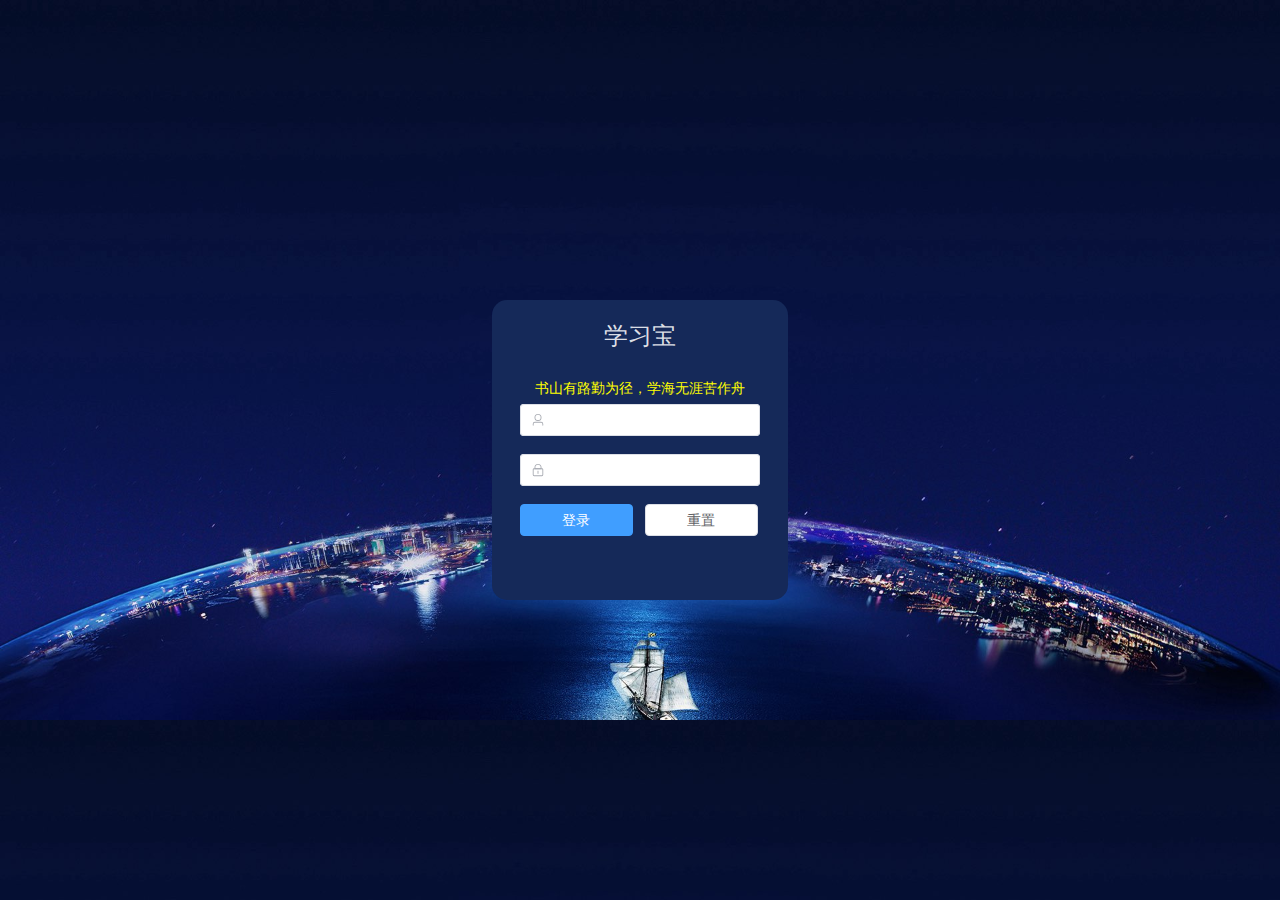
<file: index.html>
<!DOCTYPE html>
<html lang="en">

<head>
  <meta charset="UTF-8" />
  <link rel="icon" type="image/svg+xml" href="/vite.svg" />

  <meta name="viewport"
    content="width=device-width,initial-scale=1,maximum-scale=1,minimum-scale=1,user-scalable=no,viewport-fit=cover">

  <!-- <meta name="viewport" content="width=device-width, initial-scale=1.0" /> -->
  <title>MagicQuiz</title>
  <script type="module" crossorigin src="/assets/index-90b969ab.js"></script>
  <link rel="stylesheet" href="/assets/index-c28bd1fe.css">
</head>

<body>
  <div id="app"></div>
  
</body>

</html>
<style>
  html,
  body,
  #app {
    height: 100%;
    margin: 0;
  }
</style>
</file>
<file: assets/index-c28bd1fe.css>
@charset "UTF-8";:root{font-family:Inter,system-ui,Avenir,Helvetica,Arial,sans-serif;line-height:1.5;font-weight:400;color-scheme:light dark;color:#ffffffde;background-color:#fff;font-synthesis:none;text-rendering:optimizeLegibility;-webkit-font-smoothing:antialiased;-moz-osx-font-smoothing:grayscale;-webkit-text-size-adjust:100%}*[data-v-c2034753],body[data-v-c2034753],html[data-v-c2034753]{margin:0;padding:0}:root{--el-color-white:#ffffff;--el-color-black:#000000;--el-color-primary-rgb:64,158,255;--el-color-success-rgb:103,194,58;--el-color-warning-rgb:230,162,60;--el-color-danger-rgb:245,108,108;--el-color-error-rgb:245,108,108;--el-color-info-rgb:144,147,153;--el-font-size-extra-large:20px;--el-font-size-large:18px;--el-font-size-medium:16px;--el-font-size-base:14px;--el-font-size-small:13px;--el-font-size-extra-small:12px;--el-font-family:"Helvetica Neue",Helvetica,"PingFang SC","Hiragino Sans GB","Microsoft YaHei","微软雅黑",Arial,sans-serif;--el-font-weight-primary:500;--el-font-line-height-primary:24px;--el-index-normal:1;--el-index-top:1000;--el-index-popper:2000;--el-border-radius-base:4px;--el-border-radius-small:2px;--el-border-radius-round:20px;--el-border-radius-circle:100%;--el-transition-duration:.3s;--el-transition-duration-fast:.2s;--el-transition-function-ease-in-out-bezier:cubic-bezier(.645, .045, .355, 1);--el-transition-function-fast-bezier:cubic-bezier(.23, 1, .32, 1);--el-transition-all:all var(--el-transition-duration) var(--el-transition-function-ease-in-out-bezier);--el-transition-fade:opacity var(--el-transition-duration) var(--el-transition-function-fast-bezier);--el-transition-md-fade:transform var(--el-transition-duration) var(--el-transition-function-fast-bezier),opacity var(--el-transition-duration) var(--el-transition-function-fast-bezier);--el-transition-fade-linear:opacity var(--el-transition-duration-fast) linear;--el-transition-border:border-color var(--el-transition-duration-fast) var(--el-transition-function-ease-in-out-bezier);--el-transition-box-shadow:box-shadow var(--el-transition-duration-fast) var(--el-transition-function-ease-in-out-bezier);--el-transition-color:color var(--el-transition-duration-fast) var(--el-transition-function-ease-in-out-bezier);--el-component-size-large:40px;--el-component-size:32px;--el-component-size-small:24px}:root{color-scheme:light;--el-color-white:#ffffff;--el-color-black:#000000;--el-color-primary:#409eff;--el-color-primary-light-3:#79bbff;--el-color-primary-light-5:#a0cfff;--el-color-primary-light-7:#c6e2ff;--el-color-primary-light-8:#d9ecff;--el-color-primary-light-9:#ecf5ff;--el-color-primary-dark-2:#337ecc;--el-color-success:#67c23a;--el-color-success-light-3:#95d475;--el-color-success-light-5:#b3e19d;--el-color-success-light-7:#d1edc4;--el-color-success-light-8:#e1f3d8;--el-color-success-light-9:#f0f9eb;--el-color-success-dark-2:#529b2e;--el-color-warning:#e6a23c;--el-color-warning-light-3:#eebe77;--el-color-warning-light-5:#f3d19e;--el-color-warning-light-7:#f8e3c5;--el-color-warning-light-8:#faecd8;--el-color-warning-light-9:#fdf6ec;--el-color-warning-dark-2:#b88230;--el-color-danger:#f56c6c;--el-color-danger-light-3:#f89898;--el-color-danger-light-5:#fab6b6;--el-color-danger-light-7:#fcd3d3;--el-color-danger-light-8:#fde2e2;--el-color-danger-light-9:#fef0f0;--el-color-danger-dark-2:#c45656;--el-color-error:#f56c6c;--el-color-error-light-3:#f89898;--el-color-error-light-5:#fab6b6;--el-color-error-light-7:#fcd3d3;--el-color-error-light-8:#fde2e2;--el-color-error-light-9:#fef0f0;--el-color-error-dark-2:#c45656;--el-color-info:#909399;--el-color-info-light-3:#b1b3b8;--el-color-info-light-5:#c8c9cc;--el-color-info-light-7:#dedfe0;--el-color-info-light-8:#e9e9eb;--el-color-info-light-9:#f4f4f5;--el-color-info-dark-2:#73767a;--el-bg-color:#ffffff;--el-bg-color-page:#f2f3f5;--el-bg-color-overlay:#ffffff;--el-text-color-primary:#303133;--el-text-color-regular:#606266;--el-text-color-secondary:#909399;--el-text-color-placeholder:#a8abb2;--el-text-color-disabled:#c0c4cc;--el-border-color:#dcdfe6;--el-border-color-light:#e4e7ed;--el-border-color-lighter:#ebeef5;--el-border-color-extra-light:#f2f6fc;--el-border-color-dark:#d4d7de;--el-border-color-darker:#cdd0d6;--el-fill-color:#f0f2f5;--el-fill-color-light:#f5f7fa;--el-fill-color-lighter:#fafafa;--el-fill-color-extra-light:#fafcff;--el-fill-color-dark:#ebedf0;--el-fill-color-darker:#e6e8eb;--el-fill-color-blank:#ffffff;--el-box-shadow:0px 12px 32px 4px rgba(0, 0, 0, .04),0px 8px 20px rgba(0, 0, 0, .08);--el-box-shadow-light:0px 0px 12px rgba(0, 0, 0, .12);--el-box-shadow-lighter:0px 0px 6px rgba(0, 0, 0, .12);--el-box-shadow-dark:0px 16px 48px 16px rgba(0, 0, 0, .08),0px 12px 32px rgba(0, 0, 0, .12),0px 8px 16px -8px rgba(0, 0, 0, .16);--el-disabled-bg-color:var(--el-fill-color-light);--el-disabled-text-color:var(--el-text-color-placeholder);--el-disabled-border-color:var(--el-border-color-light);--el-overlay-color:rgba(0, 0, 0, .8);--el-overlay-color-light:rgba(0, 0, 0, .7);--el-overlay-color-lighter:rgba(0, 0, 0, .5);--el-mask-color:rgba(255, 255, 255, .9);--el-mask-color-extra-light:rgba(255, 255, 255, .3);--el-border-width:1px;--el-border-style:solid;--el-border-color-hover:var(--el-text-color-disabled);--el-border:var(--el-border-width) var(--el-border-style) var(--el-border-color);--el-svg-monochrome-grey:var(--el-border-color)}.el-container{display:flex;flex-direction:row;flex:1;flex-basis:auto;box-sizing:border-box;min-width:0}.el-container.is-vertical{flex-direction:column}.el-aside{overflow:auto;box-sizing:border-box;flex-shrink:0;width:var(--el-aside-width,300px)}.el-footer{--el-footer-padding:0 20px;--el-footer-height:60px;padding:var(--el-footer-padding);box-sizing:border-box;flex-shrink:0;height:var(--el-footer-height)}.el-header{--el-header-padding:0 20px;--el-header-height:60px;padding:var(--el-header-padding);box-sizing:border-box;flex-shrink:0;height:var(--el-header-height)}.el-main{--el-main-padding:20px;display:block;flex:1;flex-basis:auto;overflow:auto;box-sizing:border-box;padding:var(--el-main-padding)}.fade-in-linear-enter-active,.fade-in-linear-leave-active{transition:var(--el-transition-fade-linear)}.fade-in-linear-enter-from,.fade-in-linear-leave-to{opacity:0}.el-fade-in-linear-enter-active,.el-fade-in-linear-leave-active{transition:var(--el-transition-fade-linear)}.el-fade-in-linear-enter-from,.el-fade-in-linear-leave-to{opacity:0}.el-fade-in-enter-active,.el-fade-in-leave-active{transition:all var(--el-transition-duration) cubic-bezier(.55,0,.1,1)}.el-fade-in-enter-from,.el-fade-in-leave-active{opacity:0}.el-zoom-in-center-enter-active,.el-zoom-in-center-leave-active{transition:all var(--el-transition-duration) cubic-bezier(.55,0,.1,1)}.el-zoom-in-center-enter-from,.el-zoom-in-center-leave-active{opacity:0;transform:scaleX(0)}.el-zoom-in-top-enter-active,.el-zoom-in-top-leave-active{opacity:1;transform:scaleY(1);transition:var(--el-transition-md-fade);transform-origin:center top}.el-zoom-in-top-enter-active[data-popper-placement^=top],.el-zoom-in-top-leave-active[data-popper-placement^=top]{transform-origin:center bottom}.el-zoom-in-top-enter-from,.el-zoom-in-top-leave-active{opacity:0;transform:scaleY(0)}.el-zoom-in-bottom-enter-active,.el-zoom-in-bottom-leave-active{opacity:1;transform:scaleY(1);transition:var(--el-transition-md-fade);transform-origin:center bottom}.el-zoom-in-bottom-enter-from,.el-zoom-in-bottom-leave-active{opacity:0;transform:scaleY(0)}.el-zoom-in-left-enter-active,.el-zoom-in-left-leave-active{opacity:1;transform:scale(1);transition:var(--el-transition-md-fade);transform-origin:top left}.el-zoom-in-left-enter-from,.el-zoom-in-left-leave-active{opacity:0;transform:scale(.45)}.collapse-transition{transition:var(--el-transition-duration) height ease-in-out,var(--el-transition-duration) padding-top ease-in-out,var(--el-transition-duration) padding-bottom ease-in-out}.el-collapse-transition-enter-active,.el-collapse-transition-leave-active{transition:var(--el-transition-duration) max-height ease-in-out,var(--el-transition-duration) padding-top ease-in-out,var(--el-transition-duration) padding-bottom ease-in-out}.horizontal-collapse-transition{transition:var(--el-transition-duration) width ease-in-out,var(--el-transition-duration) padding-left ease-in-out,var(--el-transition-duration) padding-right ease-in-out}.el-list-enter-active,.el-list-leave-active{transition:all 1s}.el-list-enter-from,.el-list-leave-to{opacity:0;transform:translateY(-30px)}.el-list-leave-active{position:absolute!important}.el-opacity-transition{transition:opacity var(--el-transition-duration) cubic-bezier(.55,0,.1,1)}:root{--el-menu-active-color:var(--el-color-primary);--el-menu-text-color:var(--el-text-color-primary);--el-menu-hover-text-color:var(--el-color-primary);--el-menu-bg-color:var(--el-fill-color-blank);--el-menu-hover-bg-color:var(--el-color-primary-light-9);--el-menu-item-height:56px;--el-menu-sub-item-height:calc(var(--el-menu-item-height) - 6px);--el-menu-horizontal-sub-item-height:36px;--el-menu-item-font-size:var(--el-font-size-base);--el-menu-item-hover-fill:var(--el-color-primary-light-9);--el-menu-border-color:var(--el-border-color);--el-menu-base-level-padding:20px;--el-menu-level-padding:20px;--el-menu-icon-width:24px}.el-menu{border-right:solid 1px var(--el-menu-border-color);list-style:none;position:relative;margin:0;padding-left:0;background-color:var(--el-menu-bg-color);box-sizing:border-box}.el-menu--vertical:not(.el-menu--collapse):not(.el-menu--popup-container) .el-menu-item,.el-menu--vertical:not(.el-menu--collapse):not(.el-menu--popup-container) .el-menu-item-group__title,.el-menu--vertical:not(.el-menu--collapse):not(.el-menu--popup-container) .el-sub-menu__title{white-space:nowrap;padding-left:calc(var(--el-menu-base-level-padding) + var(--el-menu-level) * var(--el-menu-level-padding))}.el-menu--horizontal{display:flex;flex-wrap:nowrap;border-bottom:solid 1px var(--el-menu-border-color);border-right:none}.el-menu--horizontal>.el-menu-item{display:inline-flex;justify-content:center;align-items:center;height:100%;margin:0;border-bottom:2px solid transparent;color:var(--el-menu-text-color)}.el-menu--horizontal>.el-menu-item a,.el-menu--horizontal>.el-menu-item a:hover{color:inherit}.el-menu--horizontal>.el-menu-item:not(.is-disabled):focus,.el-menu--horizontal>.el-menu-item:not(.is-disabled):hover{background-color:#fff}.el-menu--horizontal>.el-sub-menu:focus,.el-menu--horizontal>.el-sub-menu:hover{outline:0}.el-menu--horizontal>.el-sub-menu:hover .el-sub-menu__title{color:var(--el-menu-hover-text-color)}.el-menu--horizontal>.el-sub-menu.is-active .el-sub-menu__title{border-bottom:2px solid var(--el-menu-active-color);color:var(--el-menu-active-color)}.el-menu--horizontal>.el-sub-menu .el-sub-menu__title{height:100%;border-bottom:2px solid transparent;color:var(--el-menu-text-color)}.el-menu--horizontal>.el-sub-menu .el-sub-menu__title:hover{background-color:var(--el-bg-color-overlay)}.el-menu--horizontal .el-menu .el-menu-item,.el-menu--horizontal .el-menu .el-sub-menu__title{background-color:var(--el-menu-bg-color);display:flex;align-items:center;height:var(--el-menu-horizontal-sub-item-height);line-height:var(--el-menu-horizontal-sub-item-height);padding:0 10px;color:var(--el-menu-text-color)}.el-menu--horizontal .el-menu .el-sub-menu__title{padding-right:40px}.el-menu--horizontal .el-menu .el-menu-item.is-active,.el-menu--horizontal .el-menu .el-sub-menu.is-active>.el-sub-menu__title{color:var(--el-menu-active-color)}.el-menu--horizontal .el-menu-item:not(.is-disabled):focus,.el-menu--horizontal .el-menu-item:not(.is-disabled):hover{outline:0;color:var(--el-menu-hover-text-color);background-color:var(--el-menu-hover-bg-color)}.el-menu--horizontal>.el-menu-item.is-active{border-bottom:2px solid var(--el-menu-active-color);color:var(--el-menu-active-color)!important}.el-menu--collapse{width:calc(var(--el-menu-icon-width) + var(--el-menu-base-level-padding) * 2)}.el-menu--collapse>.el-menu-item [class^=el-icon],.el-menu--collapse>.el-menu-item-group>ul>.el-sub-menu>.el-sub-menu__title [class^=el-icon],.el-menu--collapse>.el-sub-menu>.el-sub-menu__title [class^=el-icon]{margin:0;vertical-align:middle;width:var(--el-menu-icon-width);text-align:center}.el-menu--collapse>.el-menu-item .el-sub-menu__icon-arrow,.el-menu--collapse>.el-menu-item-group>ul>.el-sub-menu>.el-sub-menu__title .el-sub-menu__icon-arrow,.el-menu--collapse>.el-sub-menu>.el-sub-menu__title .el-sub-menu__icon-arrow{display:none}.el-menu--collapse>.el-menu-item-group>ul>.el-sub-menu>.el-sub-menu__title>span,.el-menu--collapse>.el-menu-item>span,.el-menu--collapse>.el-sub-menu>.el-sub-menu__title>span{height:0;width:0;overflow:hidden;visibility:hidden;display:inline-block}.el-menu--collapse>.el-menu-item.is-active i{color:inherit}.el-menu--collapse .el-menu .el-sub-menu{min-width:200px}.el-menu--popup{z-index:100;min-width:200px;border:none;padding:5px 0;border-radius:var(--el-border-radius-small);box-shadow:var(--el-box-shadow-light)}.el-menu .el-icon{flex-shrink:0}.el-menu-item{display:flex;align-items:center;height:var(--el-menu-item-height);line-height:var(--el-menu-item-height);font-size:var(--el-menu-item-font-size);color:var(--el-menu-text-color);padding:0 var(--el-menu-base-level-padding);list-style:none;cursor:pointer;position:relative;transition:border-color var(--el-transition-duration),background-color var(--el-transition-duration),color var(--el-transition-duration);box-sizing:border-box;white-space:nowrap}.el-menu-item *{vertical-align:bottom}.el-menu-item i{color:inherit}.el-menu-item:focus,.el-menu-item:hover{outline:0}.el-menu-item:hover{background-color:var(--el-menu-hover-bg-color)}.el-menu-item.is-disabled{opacity:.25;cursor:not-allowed;background:0 0!important}.el-menu-item [class^=el-icon]{margin-right:5px;width:var(--el-menu-icon-width);text-align:center;font-size:18px;vertical-align:middle}.el-menu-item.is-active{color:var(--el-menu-active-color)}.el-menu-item.is-active i{color:inherit}.el-menu-item .el-menu-tooltip__trigger{position:absolute;left:0;top:0;height:100%;width:100%;display:inline-flex;align-items:center;box-sizing:border-box;padding:0 var(--el-menu-base-level-padding)}.el-sub-menu{list-style:none;margin:0;padding-left:0}.el-sub-menu__title{display:flex;align-items:center;height:var(--el-menu-item-height);line-height:var(--el-menu-item-height);font-size:var(--el-menu-item-font-size);color:var(--el-menu-text-color);padding:0 var(--el-menu-base-level-padding);list-style:none;cursor:pointer;position:relative;transition:border-color var(--el-transition-duration),background-color var(--el-transition-duration),color var(--el-transition-duration);box-sizing:border-box;white-space:nowrap;padding-right:calc(var(--el-menu-base-level-padding) + var(--el-menu-icon-width))}.el-sub-menu__title *{vertical-align:bottom}.el-sub-menu__title i{color:inherit}.el-sub-menu__title:focus,.el-sub-menu__title:hover{outline:0}.el-sub-menu__title.is-disabled{opacity:.25;cursor:not-allowed;background:0 0!important}.el-sub-menu__title:hover{background-color:var(--el-menu-hover-bg-color)}.el-sub-menu .el-menu{border:none}.el-sub-menu .el-menu-item{height:var(--el-menu-sub-item-height);line-height:var(--el-menu-sub-item-height)}.el-sub-menu__hide-arrow .el-sub-menu__icon-arrow{display:none!important}.el-sub-menu.is-active .el-sub-menu__title{border-bottom-color:var(--el-menu-active-color)}.el-sub-menu.is-disabled .el-menu-item,.el-sub-menu.is-disabled .el-sub-menu__title{opacity:.25;cursor:not-allowed;background:0 0!important}.el-sub-menu .el-icon{vertical-align:middle;margin-right:5px;width:var(--el-menu-icon-width);text-align:center;font-size:18px}.el-sub-menu .el-icon.el-sub-menu__icon-more{margin-right:0!important}.el-sub-menu .el-sub-menu__icon-arrow{position:absolute;top:50%;right:var(--el-menu-base-level-padding);margin-top:-6px;transition:transform var(--el-transition-duration);font-size:12px;margin-right:0;width:inherit}.el-menu-item-group>ul{padding:0}.el-menu-item-group__title{padding:7px 0 7px var(--el-menu-base-level-padding);line-height:normal;font-size:12px;color:var(--el-text-color-secondary)}.horizontal-collapse-transition .el-sub-menu__title .el-sub-menu__icon-arrow{transition:var(--el-transition-duration-fast);opacity:0}.el-popper{--el-popper-border-radius:var(--el-popover-border-radius, 4px)}.el-popper{position:absolute;border-radius:var(--el-popper-border-radius);padding:5px 11px;z-index:2000;font-size:12px;line-height:20px;min-width:10px;word-wrap:break-word;visibility:visible}.el-popper.is-dark{color:var(--el-bg-color);background:var(--el-text-color-primary);border:1px solid var(--el-text-color-primary)}.el-popper.is-dark .el-popper__arrow:before{border:1px solid var(--el-text-color-primary);background:var(--el-text-color-primary);right:0}.el-popper.is-light{background:var(--el-bg-color-overlay);border:1px solid var(--el-border-color-light)}.el-popper.is-light .el-popper__arrow:before{border:1px solid var(--el-border-color-light);background:var(--el-bg-color-overlay);right:0}.el-popper.is-pure{padding:0}.el-popper__arrow{position:absolute;width:10px;height:10px;z-index:-1}.el-popper__arrow:before{position:absolute;width:10px;height:10px;z-index:-1;content:" ";transform:rotate(45deg);background:var(--el-text-color-primary);box-sizing:border-box}.el-popper[data-popper-placement^=top]>.el-popper__arrow{bottom:-5px}.el-popper[data-popper-placement^=top]>.el-popper__arrow:before{border-bottom-right-radius:2px}.el-popper[data-popper-placement^=bottom]>.el-popper__arrow{top:-5px}.el-popper[data-popper-placement^=bottom]>.el-popper__arrow:before{border-top-left-radius:2px}.el-popper[data-popper-placement^=left]>.el-popper__arrow{right:-5px}.el-popper[data-popper-placement^=left]>.el-popper__arrow:before{border-top-right-radius:2px}.el-popper[data-popper-placement^=right]>.el-popper__arrow{left:-5px}.el-popper[data-popper-placement^=right]>.el-popper__arrow:before{border-bottom-left-radius:2px}.el-popper[data-popper-placement^=top] .el-popper__arrow:before{border-top-color:transparent!important;border-left-color:transparent!important}.el-popper[data-popper-placement^=bottom] .el-popper__arrow:before{border-bottom-color:transparent!important;border-right-color:transparent!important}.el-popper[data-popper-placement^=left] .el-popper__arrow:before{border-left-color:transparent!important;border-bottom-color:transparent!important}.el-popper[data-popper-placement^=right] .el-popper__arrow:before{border-right-color:transparent!important;border-top-color:transparent!important}.el-icon-loading{-webkit-animation:rotating 2s linear infinite;animation:rotating 2s linear infinite}.el-icon--right{margin-left:5px}.el-icon--left{margin-right:5px}@-webkit-keyframes rotating{0%{transform:rotate(0)}to{transform:rotate(360deg)}}@keyframes rotating{0%{transform:rotate(0)}to{transform:rotate(360deg)}}.el-icon{--color:inherit;height:1em;width:1em;line-height:1em;display:inline-flex;justify-content:center;align-items:center;position:relative;fill:currentColor;color:var(--color);font-size:inherit}.el-icon.is-loading{-webkit-animation:rotating 2s linear infinite;animation:rotating 2s linear infinite}.el-icon svg{height:1em;width:1em}.flex-grow[data-v-02db124c]{flex-grow:1}.el-menu-item[data-v-02db124c]{padding:10px}.layout[data-v-8ea460bf]{height:100%}.layout .header[data-v-8ea460bf]{padding:0;height:48px}.layout .header .el-menu[data-v-8ea460bf]{height:48px}.layout .flex-grow[data-v-8ea460bf]{flex-grow:1}.layout .main[data-v-8ea460bf]{background-color:#f5f7fa;color:#000;padding:10px}:root{--el-popup-modal-bg-color:var(--el-color-black);--el-popup-modal-opacity:.5}.v-modal-enter{-webkit-animation:v-modal-in var(--el-transition-duration-fast) ease;animation:v-modal-in var(--el-transition-duration-fast) ease}.v-modal-leave{-webkit-animation:v-modal-out var(--el-transition-duration-fast) ease forwards;animation:v-modal-out var(--el-transition-duration-fast) ease forwards}@-webkit-keyframes v-modal-in{0%{opacity:0}}@keyframes v-modal-in{0%{opacity:0}}@-webkit-keyframes v-modal-out{to{opacity:0}}@keyframes v-modal-out{to{opacity:0}}.v-modal{position:fixed;left:0;top:0;width:100%;height:100%;opacity:var(--el-popup-modal-opacity);background:var(--el-popup-modal-bg-color)}.el-popup-parent--hidden{overflow:hidden}.el-message-box{--el-messagebox-title-color:var(--el-text-color-primary);--el-messagebox-width:420px;--el-messagebox-border-radius:4px;--el-messagebox-font-size:var(--el-font-size-large);--el-messagebox-content-font-size:var(--el-font-size-base);--el-messagebox-content-color:var(--el-text-color-regular);--el-messagebox-error-font-size:12px;--el-messagebox-padding-primary:15px}.el-message-box{display:inline-block;max-width:var(--el-messagebox-width);width:100%;padding-bottom:10px;vertical-align:middle;background-color:var(--el-bg-color);border-radius:var(--el-messagebox-border-radius);border:1px solid var(--el-border-color-lighter);font-size:var(--el-messagebox-font-size);box-shadow:var(--el-box-shadow-light);text-align:left;overflow:hidden;-webkit-backface-visibility:hidden;backface-visibility:hidden;box-sizing:border-box}.el-message-box:focus{outline:0!important}.el-overlay.is-message-box .el-overlay-message-box{text-align:center;position:fixed;top:0;right:0;bottom:0;left:0;padding:16px;overflow:auto}.el-overlay.is-message-box .el-overlay-message-box:after{content:"";display:inline-block;height:100%;width:0;vertical-align:middle}.el-message-box.is-draggable .el-message-box__header{cursor:move;-webkit-user-select:none;-moz-user-select:none;-ms-user-select:none;user-select:none}.el-message-box__header{position:relative;padding:var(--el-messagebox-padding-primary);padding-bottom:10px}.el-message-box__title{padding-left:0;margin-bottom:0;font-size:var(--el-messagebox-font-size);line-height:1;color:var(--el-messagebox-title-color)}.el-message-box__headerbtn{position:absolute;top:var(--el-messagebox-padding-primary);right:var(--el-messagebox-padding-primary);padding:0;border:none;outline:0;background:0 0;font-size:var(--el-message-close-size,16px);cursor:pointer}.el-message-box__headerbtn .el-message-box__close{color:var(--el-color-info);font-size:inherit}.el-message-box__headerbtn:focus .el-message-box__close,.el-message-box__headerbtn:hover .el-message-box__close{color:var(--el-color-primary)}.el-message-box__content{padding:10px var(--el-messagebox-padding-primary);color:var(--el-messagebox-content-color);font-size:var(--el-messagebox-content-font-size)}.el-message-box__container{position:relative}.el-message-box__input{padding-top:15px}.el-message-box__input div.invalid>input{border-color:var(--el-color-error)}.el-message-box__input div.invalid>input:focus{border-color:var(--el-color-error)}.el-message-box__status{position:absolute;top:50%;transform:translateY(-50%);font-size:24px!important}.el-message-box__status:before{padding-left:1px}.el-message-box__status.el-icon{position:absolute}.el-message-box__status+.el-message-box__message{padding-left:36px;padding-right:12px;word-break:break-word}.el-message-box__status.el-message-box-icon--success{--el-messagebox-color:var(--el-color-success);color:var(--el-messagebox-color)}.el-message-box__status.el-message-box-icon--info{--el-messagebox-color:var(--el-color-info);color:var(--el-messagebox-color)}.el-message-box__status.el-message-box-icon--warning{--el-messagebox-color:var(--el-color-warning);color:var(--el-messagebox-color)}.el-message-box__status.el-message-box-icon--error{--el-messagebox-color:var(--el-color-error);color:var(--el-messagebox-color)}.el-message-box__message{margin:0}.el-message-box__message p{margin:0;line-height:24px}.el-message-box__errormsg{color:var(--el-color-error);font-size:var(--el-messagebox-error-font-size);min-height:18px;margin-top:2px}.el-message-box__btns{padding:5px 15px 0;display:flex;flex-wrap:wrap;justify-content:flex-end;align-items:center}.el-message-box__btns button:nth-child(2){margin-left:10px}.el-message-box__btns-reverse{flex-direction:row-reverse}.el-message-box--center .el-message-box__title{position:relative;display:flex;align-items:center;justify-content:center}.el-message-box--center .el-message-box__status{position:relative;top:auto;padding-right:5px;text-align:center;transform:translateY(-1px)}.el-message-box--center .el-message-box__message{margin-left:0}.el-message-box--center .el-message-box__btns{justify-content:center}.el-message-box--center .el-message-box__content{padding-left:calc(var(--el-messagebox-padding-primary) + 12px);padding-right:calc(var(--el-messagebox-padding-primary) + 12px);text-align:center}.fade-in-linear-enter-active .el-overlay-message-box{-webkit-animation:msgbox-fade-in var(--el-transition-duration);animation:msgbox-fade-in var(--el-transition-duration)}.fade-in-linear-leave-active .el-overlay-message-box{animation:msgbox-fade-in var(--el-transition-duration) reverse}@-webkit-keyframes msgbox-fade-in{0%{transform:translate3d(0,-20px,0);opacity:0}to{transform:translateZ(0);opacity:1}}@keyframes msgbox-fade-in{0%{transform:translate3d(0,-20px,0);opacity:0}to{transform:translateZ(0);opacity:1}}@-webkit-keyframes msgbox-fade-out{0%{transform:translateZ(0);opacity:1}to{transform:translate3d(0,-20px,0);opacity:0}}@keyframes msgbox-fade-out{0%{transform:translateZ(0);opacity:1}to{transform:translate3d(0,-20px,0);opacity:0}}.el-message{--el-message-bg-color:var(--el-color-info-light-9);--el-message-border-color:var(--el-border-color-lighter);--el-message-padding:15px 19px;--el-message-close-size:16px;--el-message-close-icon-color:var(--el-text-color-placeholder);--el-message-close-hover-color:var(--el-text-color-secondary)}.el-message{width:-webkit-fit-content;width:-moz-fit-content;width:fit-content;max-width:calc(100% - 32px);box-sizing:border-box;border-radius:var(--el-border-radius-base);border-width:var(--el-border-width);border-style:var(--el-border-style);border-color:var(--el-message-border-color);position:fixed;left:50%;top:20px;transform:translate(-50%);background-color:var(--el-message-bg-color);transition:opacity var(--el-transition-duration),transform .4s,top .4s;padding:var(--el-message-padding);display:flex;align-items:center}.el-message.is-center{justify-content:center}.el-message.is-closable .el-message__content{padding-right:31px}.el-message p{margin:0}.el-message--success{--el-message-bg-color:var(--el-color-success-light-9);--el-message-border-color:var(--el-color-success-light-8);--el-message-text-color:var(--el-color-success)}.el-message--success .el-message__content{color:var(--el-message-text-color);overflow-wrap:anywhere}.el-message .el-message-icon--success{color:var(--el-message-text-color)}.el-message--info{--el-message-bg-color:var(--el-color-info-light-9);--el-message-border-color:var(--el-color-info-light-8);--el-message-text-color:var(--el-color-info)}.el-message--info .el-message__content{color:var(--el-message-text-color);overflow-wrap:anywhere}.el-message .el-message-icon--info{color:var(--el-message-text-color)}.el-message--warning{--el-message-bg-color:var(--el-color-warning-light-9);--el-message-border-color:var(--el-color-warning-light-8);--el-message-text-color:var(--el-color-warning)}.el-message--warning .el-message__content{color:var(--el-message-text-color);overflow-wrap:anywhere}.el-message .el-message-icon--warning{color:var(--el-message-text-color)}.el-message--error{--el-message-bg-color:var(--el-color-error-light-9);--el-message-border-color:var(--el-color-error-light-8);--el-message-text-color:var(--el-color-error)}.el-message--error .el-message__content{color:var(--el-message-text-color);overflow-wrap:anywhere}.el-message .el-message-icon--error{color:var(--el-message-text-color)}.el-message__icon{margin-right:10px}.el-message .el-message__badge{position:absolute;top:-8px;right:-8px}.el-message__content{padding:0;font-size:14px;line-height:1}.el-message__content:focus{outline-width:0}.el-message .el-message__closeBtn{position:absolute;top:50%;right:19px;transform:translateY(-50%);cursor:pointer;color:var(--el-message-close-icon-color);font-size:var(--el-message-close-size)}.el-message .el-message__closeBtn:focus{outline-width:0}.el-message .el-message__closeBtn:hover{color:var(--el-message-close-hover-color)}.el-message-fade-enter-from,.el-message-fade-leave-to{opacity:0;transform:translate(-50%,-100%)}.el-overlay{position:fixed;top:0;right:0;bottom:0;left:0;z-index:2000;height:100%;background-color:var(--el-overlay-color-lighter);overflow:auto}.el-overlay .el-overlay-root{height:0}*,:before,:after{--un-rotate:0;--un-rotate-x:0;--un-rotate-y:0;--un-rotate-z:0;--un-scale-x:1;--un-scale-y:1;--un-scale-z:1;--un-skew-x:0;--un-skew-y:0;--un-translate-x:0;--un-translate-y:0;--un-translate-z:0;--un-pan-x: ;--un-pan-y: ;--un-pinch-zoom: ;--un-scroll-snap-strictness:proximity;--un-ordinal: ;--un-slashed-zero: ;--un-numeric-figure: ;--un-numeric-spacing: ;--un-numeric-fraction: ;--un-border-spacing-x:0;--un-border-spacing-y:0;--un-ring-offset-shadow:0 0 rgba(0,0,0,0);--un-ring-shadow:0 0 rgba(0,0,0,0);--un-shadow-inset: ;--un-shadow:0 0 rgba(0,0,0,0);--un-ring-inset: ;--un-ring-offset-width:0px;--un-ring-offset-color:#fff;--un-ring-width:0px;--un-ring-color:rgba(147,197,253,.5);--un-blur: ;--un-brightness: ;--un-contrast: ;--un-drop-shadow: ;--un-grayscale: ;--un-hue-rotate: ;--un-invert: ;--un-saturate: ;--un-sepia: ;--un-backdrop-blur: ;--un-backdrop-brightness: ;--un-backdrop-contrast: ;--un-backdrop-grayscale: ;--un-backdrop-hue-rotate: ;--un-backdrop-invert: ;--un-backdrop-opacity: ;--un-backdrop-saturate: ;--un-backdrop-sepia: }::backdrop{--un-rotate:0;--un-rotate-x:0;--un-rotate-y:0;--un-rotate-z:0;--un-scale-x:1;--un-scale-y:1;--un-scale-z:1;--un-skew-x:0;--un-skew-y:0;--un-translate-x:0;--un-translate-y:0;--un-translate-z:0;--un-pan-x: ;--un-pan-y: ;--un-pinch-zoom: ;--un-scroll-snap-strictness:proximity;--un-ordinal: ;--un-slashed-zero: ;--un-numeric-figure: ;--un-numeric-spacing: ;--un-numeric-fraction: ;--un-border-spacing-x:0;--un-border-spacing-y:0;--un-ring-offset-shadow:0 0 rgba(0,0,0,0);--un-ring-shadow:0 0 rgba(0,0,0,0);--un-shadow-inset: ;--un-shadow:0 0 rgba(0,0,0,0);--un-ring-inset: ;--un-ring-offset-width:0px;--un-ring-offset-color:#fff;--un-ring-width:0px;--un-ring-color:rgba(147,197,253,.5);--un-blur: ;--un-brightness: ;--un-contrast: ;--un-drop-shadow: ;--un-grayscale: ;--un-hue-rotate: ;--un-invert: ;--un-saturate: ;--un-sepia: ;--un-backdrop-blur: ;--un-backdrop-brightness: ;--un-backdrop-contrast: ;--un-backdrop-grayscale: ;--un-backdrop-hue-rotate: ;--un-backdrop-invert: ;--un-backdrop-opacity: ;--un-backdrop-saturate: ;--un-backdrop-sepia: }.absolute{position:absolute}.fixed{position:fixed}.relative{position:relative}.grid{display:grid}.mb-4{margin-bottom:1rem}.ml-\[10px\]{margin-left:10px}.w-full{width:100%}.flex{display:flex}.inline-flex{display:inline-flex}.flex-grow{flex-grow:1}.flex-col{flex-direction:column}.flex-wrap{flex-wrap:wrap}.transform{transform:translate(var(--un-translate-x)) translateY(var(--un-translate-y)) translateZ(var(--un-translate-z)) rotate(var(--un-rotate)) rotateX(var(--un-rotate-x)) rotateY(var(--un-rotate-y)) rotate(var(--un-rotate-z)) skew(var(--un-skew-x)) skewY(var(--un-skew-y)) scaleX(var(--un-scale-x)) scaleY(var(--un-scale-y)) scaleZ(var(--un-scale-z))}.resize{resize:both}.items-center{align-items:center}.justify-between{justify-content:space-between}.space-x-2>:not([hidden])~:not([hidden]){--un-space-x-reverse:0;margin-left:calc(.5rem * calc(1 - var(--un-space-x-reverse)));margin-right:calc(.5rem * var(--un-space-x-reverse))}.space-y-3>:not([hidden])~:not([hidden]){--un-space-y-reverse:0;margin-top:calc(.75rem * calc(1 - var(--un-space-y-reverse)));margin-bottom:calc(.75rem * var(--un-space-y-reverse))}.border{border-width:1px}.rounded{border-radius:.25rem}.bg-\[var\(--el-bg-color-overlay\)\]{background-color:var(--el-bg-color-overlay)}.hover\:bg-\[\#40c9c6\]:hover{--un-bg-opacity:1;background-color:rgba(64,201,198,var(--un-bg-opacity))}.p-3{padding:.75rem}.text-\[16px\]{font-size:16px}.text-lg{font-size:1.125rem;line-height:1.75rem}.leading-\[40px\]{line-height:40px}.hover\:\!text-white:hover{--un-text-opacity:1 !important;color:rgba(255,255,255,var(--un-text-opacity))!important}.text-\[\#40c9c6\]{--un-text-opacity:1;color:rgba(64,201,198,var(--un-text-opacity))}.text-\[var\(--el-text-color-secondary\)\]{color:var(--el-text-color-secondary)}.shadow{--un-shadow:var(--un-shadow-inset) 0 1px 3px 0 var(--un-shadow-color, rgba(0,0,0,.1)),var(--un-shadow-inset) 0 1px 2px -1px var(--un-shadow-color, rgba(0,0,0,.1));box-shadow:var(--un-ring-offset-shadow),var(--un-ring-shadow),var(--un-shadow)}.blur{--un-blur:blur(8px);filter:var(--un-blur) var(--un-brightness) var(--un-contrast) var(--un-drop-shadow) var(--un-grayscale) var(--un-hue-rotate) var(--un-invert) var(--un-saturate) var(--un-sepia)}.filter{filter:var(--un-blur) var(--un-brightness) var(--un-contrast) var(--un-drop-shadow) var(--un-grayscale) var(--un-hue-rotate) var(--un-invert) var(--un-saturate) var(--un-sepia)}.transition{transition-property:color,background-color,border-color,outline-color,text-decoration-color,fill,stroke,opacity,box-shadow,transform,filter,backdrop-filter;transition-timing-function:cubic-bezier(.4,0,.2,1);transition-duration:.15s}
</file>
